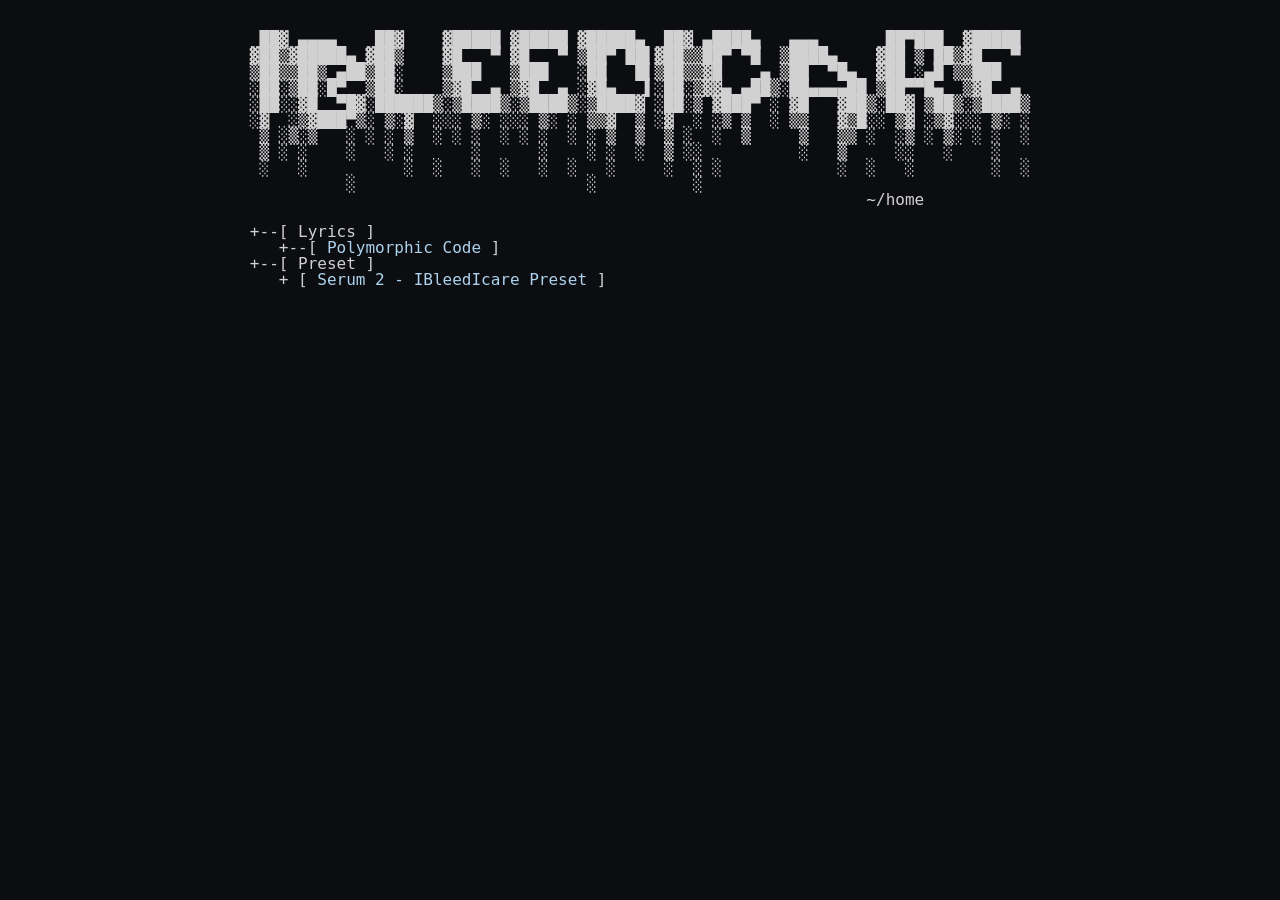
<file: index.html>
<html>
    <head>
        <title>IBleedIcare - Malware & Sh!t</title>
        <meta charset="utf-8"/>
        <meta name="description" content="IBleedIcare – Netcore artist mixing glitch art, cybersecurity lyrics, and Y2K-era digital chaos. Related to hyperpop, nintendocore, and underground emo.">
        <meta name="viewport" content="width=device-width, initial-scale=1.0">

        <!-- Open graph Meta -->
        <meta property="og:title" content="IBleedIcare – Netcore, Glitchcore, emocore Artist" />
        <meta property="og:description" content="Explore the music, lyrics, and presets of IBleedIcare – glitchcore meets IT." />
        <meta property="og:url" content="https://ibleedi.care/" />
        <meta property="og:type" content="website" />
        <meta property="og:image" content="https://ibleedi.care/cover.png" />
        <link rel="canonical" href="https://ibleedi.care/">

        <!-- Twitter Card -->
        <meta name="twitter:card" content="summary_large_image">
        <meta name="twitter:title" content="IBleedIcare – Netcore, Glitchcore, emocore Artist">
        <meta name="twitter:description" content="Polymorphic lyrics, netcore vibes, and glitch aesthetics from IBleedIcare.">
        <meta name="twitter:image" content="https://ibleedi.care/cover.png">

        <link rel="stylesheet" href="main.css"/>

    </head>
    <body>
        <h1>IBleedIcare - Glitchcore, Netcore and Emocore Artist</h1>
        <h2>Hyperpop, Netcore, Hyperpop</h2>
        <p class="bio">
            IBleedIcare is an independant artist from france, blending glitchcore and emocore together. 
            Known for aggressive lyrics rooted in cybersecurity, their sound is a mix of Y2K chaos and underground emo with digital precision.
        </p>
        <center>
            <div style="display: inline-block;text-align: left;">
                <pre>
 ██▓ ▄▄▄▄    ██▓    ▓█████ ▓█████ ▓█████▄  ██▓ ▄████▄   ▄▄▄       ██▀███  ▓█████ 
▓██▒▓█████▄ ▓██▒    ▓█   ▀ ▓█   ▀ ▒██▀ ██▌▓██▒▒██▀ ▀█  ▒████▄    ▓██ ▒ ██▒▓█   ▀ 
▒██▒▒██▒ ▄██▒██░    ▒███   ▒███   ░██   █▌▒██▒▒▓█    ▄ ▒██  ▀█▄  ▓██ ░▄█ ▒▒███   
░██░▒██░█▀  ▒██░    ▒▓█  ▄ ▒▓█  ▄ ░▓█▄   ▌░██░▒▓▓▄ ▄██▒░██▄▄▄▄██ ▒██▀▀█▄  ▒▓█  ▄ 
░██░░▓█  ▀█▓░██████▒░▒████▒░▒████▒░▒████▓ ░██░▒ ▓███▀ ░ ▓█   ▓██▒░██▓ ▒██▒░▒████▒
░▓  ░▒▓███▀▒░ ▒░▓  ░░░ ▒░ ░░░ ▒░ ░ ▒▒▓  ▒ ░▓  ░ ░▒ ▒  ░ ▒▒   ▓▒█░░ ▒▓ ░▒▓░░░ ▒░ ░
 ▒ ░▒░▒   ░ ░ ░ ▒  ░ ░ ░  ░ ░ ░  ░ ░ ▒  ▒  ▒ ░  ░  ▒     ▒   ▒▒ ░  ░▒ ░ ▒░ ░ ░  ░
 ▒ ░ ░    ░   ░ ░      ░      ░    ░ ░  ░  ▒ ░░          ░   ▒     ░░   ░    ░   
 ░   ░          ░  ░   ░  ░   ░  ░   ░     ░  ░ ░            ░  ░   ░        ░  ░
          ░                        ░          ░
                                                                ~/home

+--[ Lyrics ]
   +--[ <a href="polymorphic_code.html" aria-label="Polymorphic Code Lyrics">Polymorphic Code</a> ]
+--[ Preset ]
   + [ <a href="https://drive.google.com/file/d/1tn-Q3LR4KzVAe8zo_DOAXr2HJnYpNhid/view?usp=sharing" aria-label="Serum 2 Preset by IBleedIcare">Serum 2 - IBleedIcare Preset</a> ]
                </pre>
            </div>
        </center>
    </body>
</html>
</file>
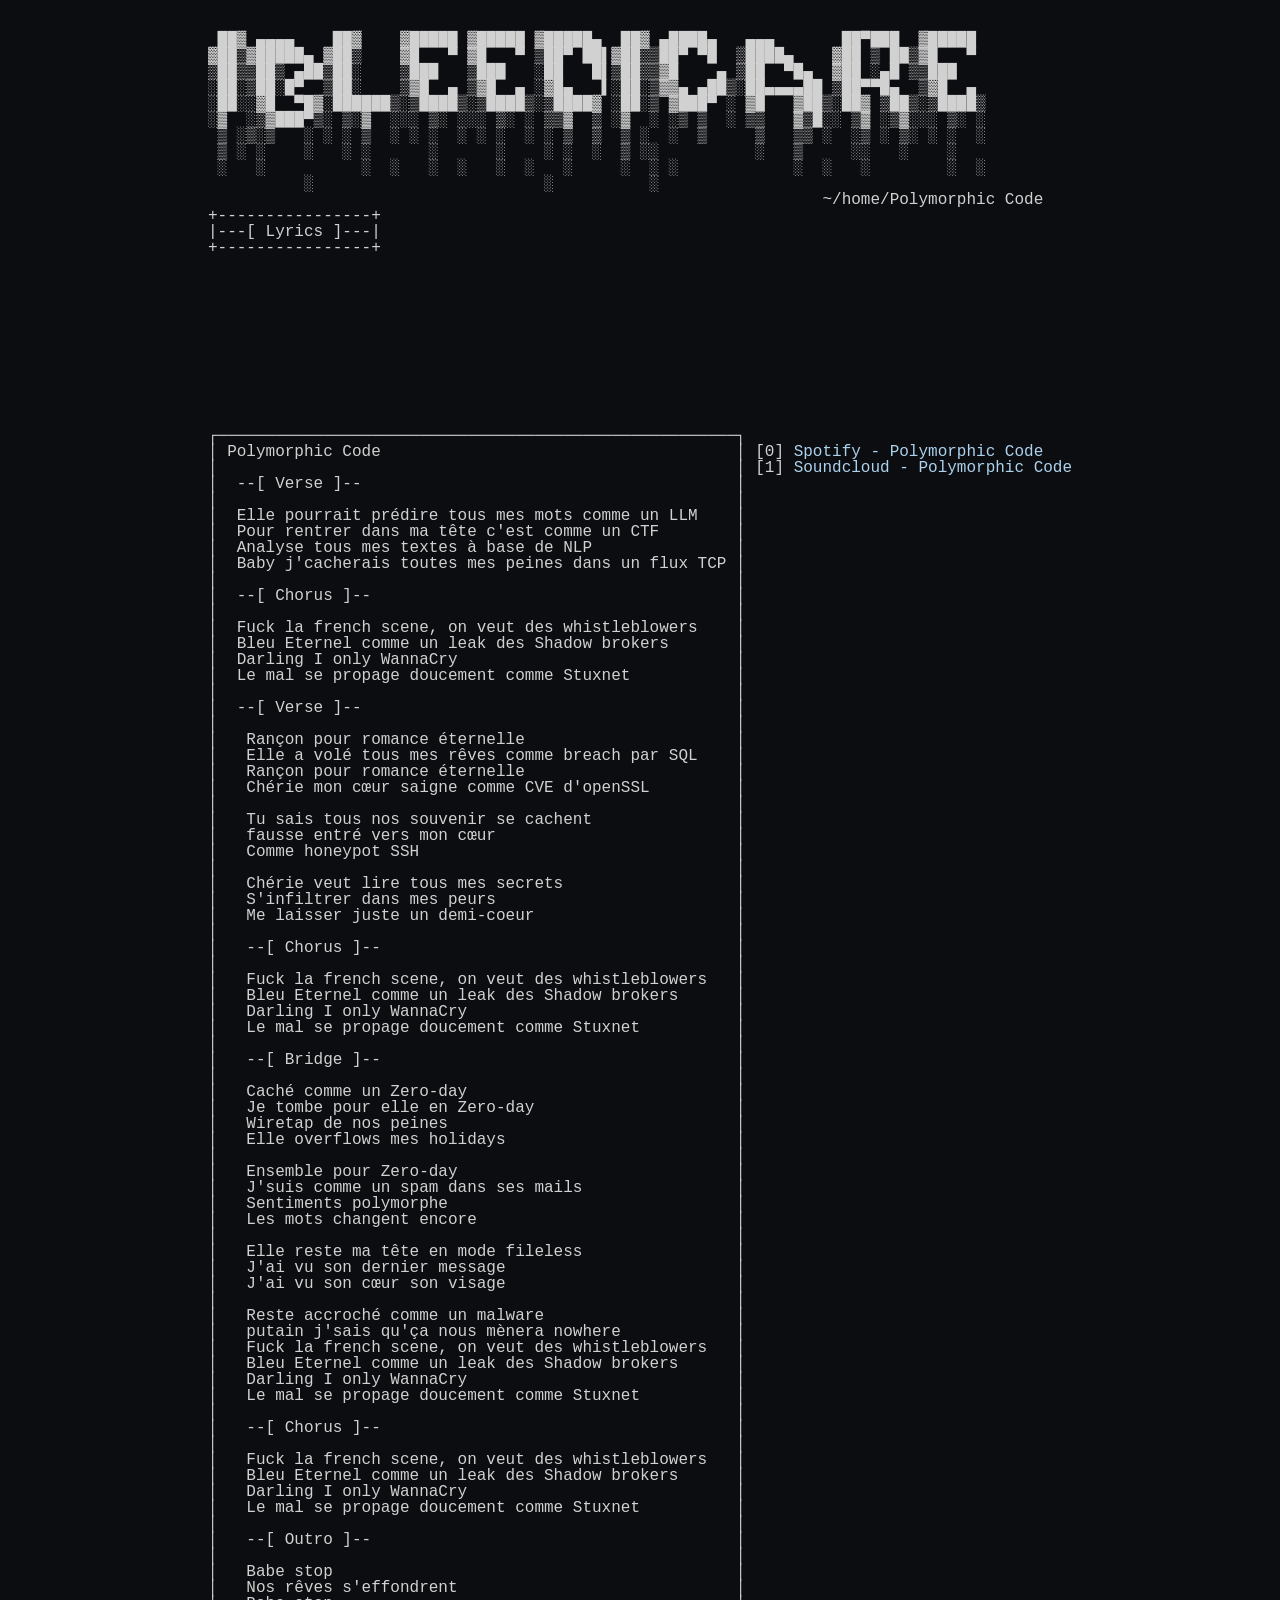
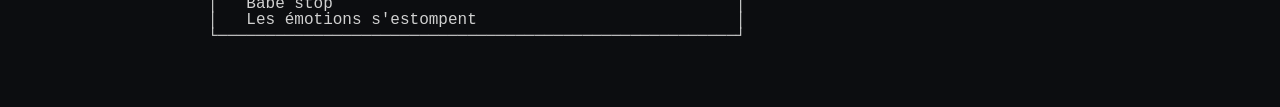
<file: polymorphic_code.html>
<html>
    <head>
        <title>IBleedIcare - Malware & Sh!t</title>
        <meta charset="utf-8"/>
        <style>
            body {
                background: #0c0d10;
                font-family: "Lucida Console", monospace;
                color: #d1d1d1;
                margin: 0 auto;
                padding: 1em 0 1em 0;
            }
            a { 
                color: #ACD2ED; 
                text-decoration: none; 
            }
            a:hover {
                text-decoration: underline;
            }
            pre {
                line-height: 1.0;
                font-size: 16px;
            }
        </style>
    </head>
    <body>
        <center>
            <div style="display: inline-block;text-align: left;">
                <pre>
 ██▓ ▄▄▄▄    ██▓    ▓█████ ▓█████ ▓█████▄  ██▓ ▄████▄   ▄▄▄       ██▀███  ▓█████ 
▓██▒▓█████▄ ▓██▒    ▓█   ▀ ▓█   ▀ ▒██▀ ██▌▓██▒▒██▀ ▀█  ▒████▄    ▓██ ▒ ██▒▓█   ▀ 
▒██▒▒██▒ ▄██▒██░    ▒███   ▒███   ░██   █▌▒██▒▒▓█    ▄ ▒██  ▀█▄  ▓██ ░▄█ ▒▒███   
░██░▒██░█▀  ▒██░    ▒▓█  ▄ ▒▓█  ▄ ░▓█▄   ▌░██░▒▓▓▄ ▄██▒░██▄▄▄▄██ ▒██▀▀█▄  ▒▓█  ▄ 
░██░░▓█  ▀█▓░██████▒░▒████▒░▒████▒░▒████▓ ░██░▒ ▓███▀ ░ ▓█   ▓██▒░██▓ ▒██▒░▒████▒
░▓  ░▒▓███▀▒░ ▒░▓  ░░░ ▒░ ░░░ ▒░ ░ ▒▒▓  ▒ ░▓  ░ ░▒ ▒  ░ ▒▒   ▓▒█░░ ▒▓ ░▒▓░░░ ▒░ ░
 ▒ ░▒░▒   ░ ░ ░ ▒  ░ ░ ░  ░ ░ ░  ░ ░ ▒  ▒  ▒ ░  ░  ▒     ▒   ▒▒ ░  ░▒ ░ ▒░ ░ ░  ░
 ▒ ░ ░    ░   ░ ░      ░      ░    ░ ░  ░  ▒ ░░          ░   ▒     ░░   ░    ░   
 ░   ░          ░  ░   ░  ░   ░  ░   ░     ░  ░ ░            ░  ░   ░        ░  ░
          ░                        ░          ░
                                                                ~/home/Polymorphic Code
+----------------+
|---[ Lyrics ]---|
+----------------+

<iframe style="border-radius:12px" src="https://open.spotify.com/embed/track/6qUYBeKXDxvzBwBHUje2vg?utm_source=generator&theme=1" width="100%" height="152" frameBorder="0" allowfullscreen="" allow="autoplay; clipboard-write; encrypted-media; fullscreen; picture-in-picture" loading="lazy"></iframe> 
┌──────────────────────────────────────────────────────┐
│ Polymorphic Code                                     │ [0] <a href="https://open.spotify.com/intl-fr/track/6qUYBeKXDxvzBwBHUje2vg?si=fa775cb9cc1e4f26">Spotify - Polymorphic Code</a>
│                                                      │ [1] <a href="https://soundcloud.com/slaughter-tone-records/ibleedicare-polymorphic-code">Soundcloud - Polymorphic Code</a>
│  --[ Verse ]--                                       │
│                                                      │
│  Elle pourrait prédire tous mes mots comme un LLM    │
│  Pour rentrer dans ma tête c'est comme un CTF        │
│  Analyse tous mes textes à base de NLP               │
│  Baby j'cacherais toutes mes peines dans un flux TCP │
│                                                      │
│  --[ Chorus ]--                                      │
│                                                      │ 
│  Fuck la french scene, on veut des whistleblowers    │ 
│  Bleu Eternel comme un leak des Shadow brokers       │
│  Darling I only WannaCry                             │
│  Le mal se propage doucement comme Stuxnet           │
│                                                      │
│  --[ Verse ]--                                       │
│                                                      │
│   Rançon pour romance éternelle                      │
│   Elle a volé tous mes rêves comme breach par SQL    │
│   Rançon pour romance éternelle                      │
│   Chérie mon cœur saigne comme CVE d'openSSL         │
│                                                      │
│   Tu sais tous nos souvenir se cachent               │
│   fausse entré vers mon cœur                         │
│   Comme honeypot SSH                                 │
│                                                      │
│   Chérie veut lire tous mes secrets                  │
│   S'infiltrer dans mes peurs                         │
│   Me laisser juste un demi-coeur                     │
│                                                      │
│   --[ Chorus ]--                                     │
│                                                      │
│   Fuck la french scene, on veut des whistleblowers   │
│   Bleu Eternel comme un leak des Shadow brokers      │
│   Darling I only WannaCry                            │
│   Le mal se propage doucement comme Stuxnet          │
│                                                      │
│   --[ Bridge ]--                                     │
│                                                      │
│   Caché comme un Zero-day                            │
│   Je tombe pour elle en Zero-day                     │
│   Wiretap de nos peines                              │
│   Elle overflows mes holidays                        │
│                                                      │
│   Ensemble pour Zero-day                             │
│   J'suis comme un spam dans ses mails                │
│   Sentiments polymorphe                              │
│   Les mots changent encore                           │
│                                                      │
│   Elle reste ma tête en mode fileless                │
│   J'ai vu son dernier message                        │
│   J'ai vu son cœur son visage                        │
│                                                      │
│   Reste accroché comme un malware                    │
│   putain j'sais qu'ça nous mènera nowhere            │
│   Fuck la french scene, on veut des whistleblowers   │
│   Bleu Eternel comme un leak des Shadow brokers      │
│   Darling I only WannaCry                            │
│   Le mal se propage doucement comme Stuxnet          │
│                                                      │
│   --[ Chorus ]--                                     │
│                                                      │
│   Fuck la french scene, on veut des whistleblowers   │
│   Bleu Eternel comme un leak des Shadow brokers      │
│   Darling I only WannaCry                            │
│   Le mal se propage doucement comme Stuxnet          │
│                                                      │
│   --[ Outro ]--                                      │
│                                                      │
│   Babe stop                                          │
│   Nos rêves s'effondrent                             │
│   Babe stop                                          │
│   Les émotions s'estompent                           │
└──────────────────────────────────────────────────────┘

                </pre>
            </div>
        </center>
    </body>
</html>
</file>
<file: main.css>
body {
    background: #0c0d10;
    font-family: "Lucida Console", monospace;
    color: #d1d1d1;
    margin: 0 auto;
    padding: 1em 0 1em 0;
}
a { 
    color: #ACD2ED; 
    text-decoration: none; 
}
a:hover {
    text-decoration: underline;
}
pre {
    line-height: 1.0;
    font-size: 16px;
}
body > h1, h2 {
    display: none;
}
.bio {
    display: none;
}
</file>
